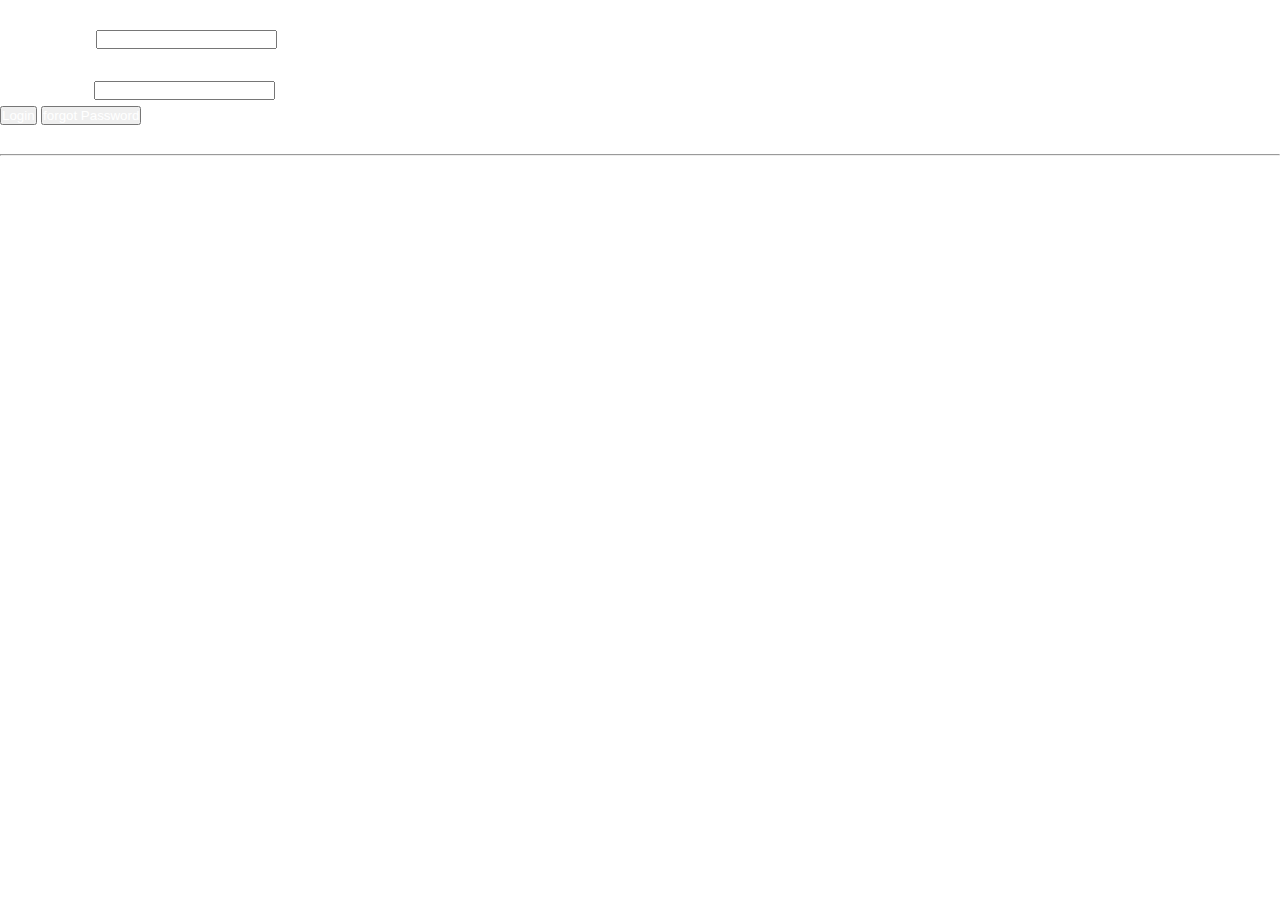
<file: index.html>
<!DOCTYPE html>
<html lang="en">
<head>
    <meta charset="UTF-8">
    <meta name="viewport" content="width=device-width, initial-scale=1.0">
    <title>ProConnect</title>
    <link rel="stylesheet" href="index.css">
    
   <style type="text/css">
   /* Global Styles */
  *{
  color: white;
  }
    </style>
</head>
<body>

  <header>
  <div class="getting_started_messege_container">
  <div class="getting_started_messege">
  <strong>Login to ZimFiscal</strong><br>

  </div>
  </div>
  </header>
  
  <div class="reg_form"> 
  <b>Username :&#160</b>
  <input><br> <br>
  <b>Password :&#160</b>
  <input type="password"><br> 
  
  <a href="home.html"><button>Login</button></a>
  <button>forgot Password</button><br><br>
  
  </div>
  <hr>
  <footer>
  <center>
  
  <small>
  &copy2025 Lucky Prince Demo Sys
  </small>
  
  </center>
  </footer>
  
</body>
</html>
</file>
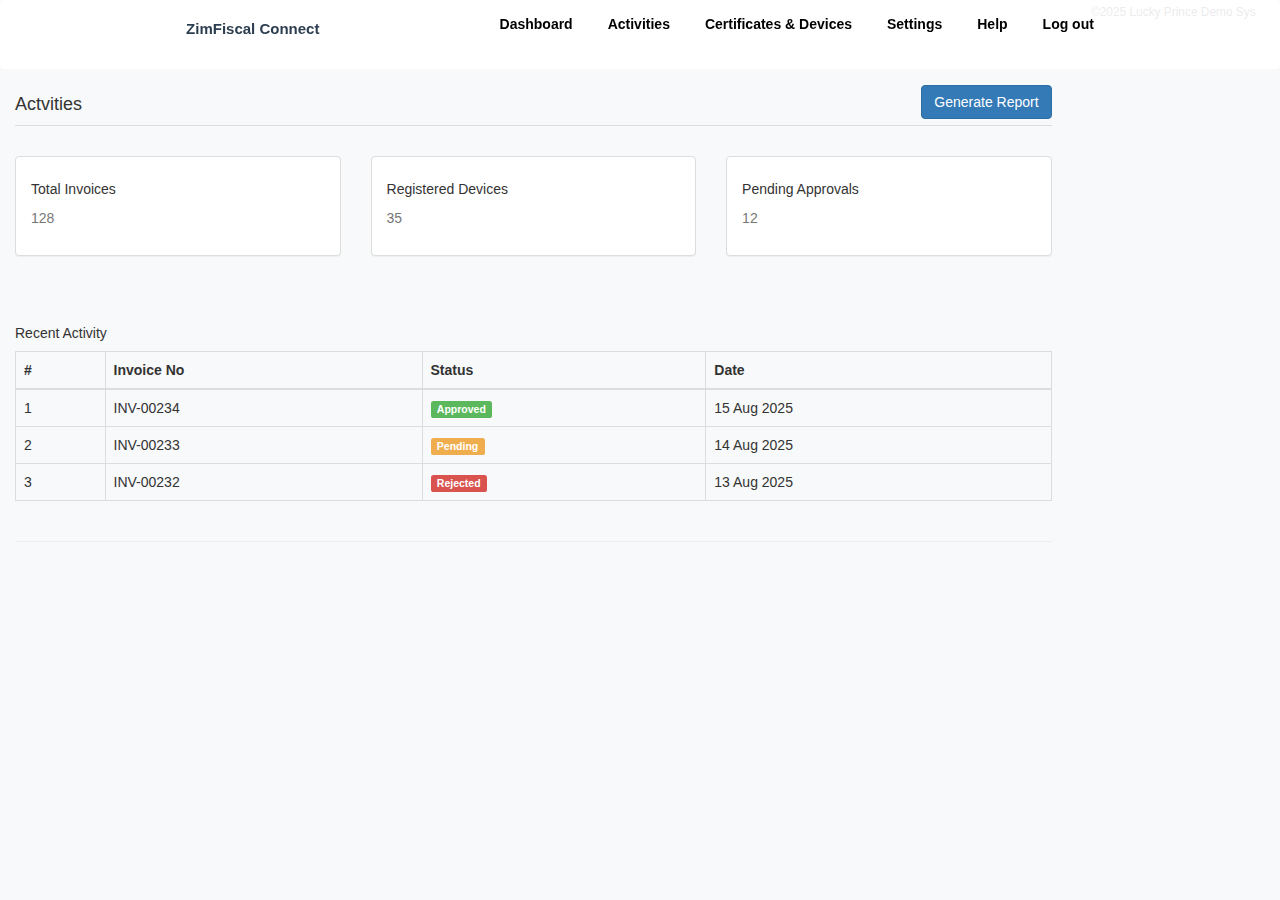
<file: history.html>
<!DOCTYPE html>
<html lang="en">
<head>
  <meta charset="UTF-8" />
  <meta name="viewport" content="width=device-width, initial-scale=1.0" />
  <title>Fiscal Dashboard</title>
  <link href="bootstrap.min.css" rel="stylesheet" />
  <link rel="stylesheet" href="index.css">
  <style>
    body {
      background-color: #f8f9fa;
    }
    .sidebar {
      min-height: 100vh;
      background-color: #343a40;
    }
    .sidebar a {
      color: #ffffff;
      display: block;
      padding: 12px 20px;
      text-decoration: none;
    }
    .sidebar a:hover {
      background-color: #495057;
    }
    .card {
      border: none;
      box-shadow: 0 2px 6px rgba(0,0,0,0.05);
    }
    .table th, .table td {
      vertical-align: middle;
    }
  </style>
</head>
<body>
    
    <!-- Sidebar -->
 <header>
  
  
      <!-- nav-->
      <nav class="navbar">
        <h5 class="logo">ZimFiscal Connect</h5>
        <button class="menu-toggle" onclick="toggleMenu()">☰</button>
        <ul class="nav-links" id="navLinks">
          <li><a class="" href="home.html">Dashboard</a></li>
         <li><a class="" href="#">Activities</a></li>
          <li class=""><a class="" href="#">Certificates & Devices</a></li>
          <li class=""><a class="" href="#">Settings</a></li>
          <li class=""><a class="" href="#">Help</a></li>
          <li class=""><a class="" href="login.html">Log out</a></li>
        </ul>
      </nav>
 </header>

    <!-- Main content -->
   
    <main class="col-md-10 col-lg-10" style="margin-top: 70px;">
    <div class="row">
    <div class="col-xs-12">
    <div class="clearfix" style="padding-top: 15px; border-bottom: 1px solid #ddd;">
    <h1 class="pull-left h4">Actvities</h1>
    <button class="btn btn-primary pull-right">Generate Report</button>
    </div>
    </div>
    </div>
    
    <!-- Cards -->
    <div class="row" style="margin-top: 30px;">
    <div class="col-sm-4">
    <div class="panel panel-default">
    <div class="panel-body">
    <h5>Total Invoices</h5>
    <p class="text-muted">128</p>
    </div>
    </div>
    </div>
    <div class="col-sm-4">
    <div class="panel panel-default">
    <div class="panel-body">
    <h5>Registered Devices</h5>
    <p class="text-muted">35</p>
    </div>
    </div>
    </div>
    <div class="col-sm-4">
    <div class="panel panel-default">
    <div class="panel-body">
    <h5>Pending Approvals</h5>
    <p class="text-muted">12</p>
    </div>
    </div>
    </div>
    </div>
    
    <!-- Recent Activity Table -->
    <div class="row" style="margin-top: 40px;">
    <div class="col-xs-12">
    <h5>Recent Activity</h5>
    <div class="table-responsive">
    <table class="table table-bordered">
    <thead>
    <tr>
    <th>#</th>
    <th>Invoice No</th>
    <th>Status</th>
    <th>Date</th>
    </tr>
    </thead>
    <tbody>
    <tr>
    <td>1</td>
    <td>INV-00234</td>
    <td><span class="label label-success">Approved</span></td>
    <td>15 Aug 2025</td>
    </tr>
    <tr>
    <td>2</td>
    <td>INV-00233</td>
    <td><span class="label label-warning">Pending</span></td>
    <td>14 Aug 2025</td>
    </tr>
    <tr>
    <td>3</td>
    <td>INV-00232</td>
    <td><span class="label label-danger">Rejected</span></td>
    <td>13 Aug 2025</td>
    </tr>
    </tbody>
    </table>
    </div>
    </div>
    </div>
    <hr>
    </main>
    
  </div>
</div>
<footer>
<center>
<small>
  &copy2025 Lucky Prince Demo Sys
  </small>
  </center>
  </footer>
<script src="bootstrap.min.js"></script>
<script type="text/javascript">
function toggleMenu() {
 const nav = document.getElementById("navLinks");
 nav.classList.toggle("active");
 }
 
</script>
</body>
</html>
</file>
<file: index.css>
/* Reset and base styles */
* {
margin: 0;
padding: 0;
box-sizing: border-box;
}

body {
font-family: 'Segoe UI', Tahoma, Geneva, Verdana, sans-serif;
line-height: 1.6;
color: #333;
}

/* Navigation */
.navbar {
display: flex;
justify-content: space-between;
align-items: center;
padding: 1rem 2rem;
background-color: rgba(255, 255, 255, 0.9);
position: fixed;
width: 100%;
top: 0;
z-index: 1000;
animation: fadeIn 1s ease-in-out;
}

.logo {
font-size: 1.5rem;
font-weight: bold;
color: #2c3e50;
}

.nav-links {
list-style: none;
display: flex;
}

.nav-links li {
margin-left: 1.5rem;
}

.nav-links a {
text-decoration: none;
color: black;
transition: color 0.3s ease;
}

.nav-links a:hover {
color: #18bc9c;
}

/* Hero Section */
.hero {
background: url('images/bg-image.jpg') center/cover no-repeat;
height: 100vh;
display: flex;
align-items: center;
justify-content: center;
text-align: center;
padding: 0 2rem;
animation: fadeIn 1s ease-in-out;

}

.hero-content h1 {
font-size: 3rem;
color: ;
margin-bottom: 1rem;
animation: fadeIn 1s ease-in-out;
}

.hero-content p {
font-size: 1.2rem;
margin-bottom: 2rem;
animation: fadeIn 1s ease-in-out;
}

.cta-button {
padding: 0.75rem 1.5rem;
background-color: #18bc9c;
color: #fff;
border: none;
border-radius: 5px;
text-decoration: none;
font-weight: bold;
transition: background-color 0.3s ease;
animation: fadeIn 2s ease-in-out;
}

.cta-button:hover {
background-color: #15a589;
}

/* Sections */
section {
padding: 4rem 2rem;
max-width: 1200px;
margin: 0 auto;
}

h2 {
text-align: center;
margin-bottom: 2rem;
color: #2c3e50;
}

/* Services */
.service-cards {
display: flex;
flex-wrap: wrap;
gap: 2rem;
justify-content: center;
}

.card {
background-color: #ecf0f1;
padding: 2rem;
border-radius: 10px;
flex: 1 1 300px;
text-align: center;
transition: transform 0.3s ease;
}

.card:hover {
transform: translateY(-5px);
}

.card h3 {
margin-bottom: 1rem;
color: #2c3e50;
}

/* Portfolio */
.portfolio-gallery {
display: grid;
grid-template-columns: repeat(auto-fit, minmax(250px, 1fr));
gap: 1.5rem;
}

.portfolio-gallery img {
width: 100%;
border-radius: 10px;
transition: transform 0.3s ease;
}

.portfolio-gallery img:hover {
transform: scale(1.05);
}

/* Testimonials */
.testimonial-cards {
display: flex;
flex-direction: column;
gap: 1.5rem;
align-items: center;
}

.testimonial {
background-color: #f9f9f9;
padding: 1.5rem;
border-radius: 8px;
max-width: 600px;
text-align: center;
box-shadow: 0 2px 10px rgba(0,0,0,0.05);
}

.testimonial h4 {
margin-top: 1rem;
font-size: 0.9rem;
color: #555;
}

/* Contact */
.contact form {
display: flex;
flex-direction: column;
gap: 1rem;
max-width: 500px;
margin: 0 auto;
}

.contact input,
.contact textarea {
padding: 0.75rem;
border: 1px solid #ccc;
border-radius: 5px;
font-family: inherit;
font-size: 1rem;
}

.contact button {
background-color: #18bc9c;
color: white;
border: none;
padding: 0.75rem;
font-size: 1rem;
border-radius: 5px;
cursor: pointer;
}

.contact button:hover {
background-color: #14927e;
}

/* Footer */
.footer {
background-color: #2c3e50;
color: white;
text-align: center;
font-weight: 300;
padding: 20px;
}


/* Common styles */
.hero {
  //background: #1a1a1a;
  padding: 40px 20px;
  text-align: center;
  position: relative;
}

.navbar {
  display: flex;
  justify-content: space-between;
  align-items: center;
  flex-wrap: wrap;
  padding-bottom: 20px;
}

.nav-links {
  list-style: none;
  display: flex;
  gap: 20px;
}

.nav-links li a {
  color: black;
  text-decoration: none;
  font-weight: bold;
}

.menu-toggle {
  display: none;
  font-size: 28px;
  background: none;
  border: none;
  cursor: pointer;
}

/* Responsive */
@media screen and (max-width: 768px) {
.menu-toggle {
    display: block;
    color: black;
    margin-right: -20%;
  }

  .nav-links {
    display: none;
    flex-direction: column;
    background-color: #2c3e50;
    position: absolute;
    top: 80px;
    right: 20px;
    padding: 20px;
    border-radius: 2px;
    z-index: 1000;
    color: white;
    opacity: .8;
    animation: fadeIn 1s ease-in-out;
  }
  
  .nav-links li a {
  color: white;
  text-decoration: none;
  font-weight: bold;
  animation: fadeIn 1s ease-in-out;
  }

  .nav-links.active {
    display: flex;
  }
}


/* Animations */

@keyframes slideDown {
  0% {
    transform: translateY(-100px);
  }
  100% {
    transform: translateY(0);
  }
}

@keyframes fadeIn {
  0% {
    opacity: 0;
  }
  100% {
    opacity: 1;
  }
}

@keyframes zoomIn {
  0% {
    transform: scale(0.5);
  }
  100% {
    transform: scale(1);
  }
}

@keyframes pulse {
  0% {
    transform: scale(1);
  }
  50% {
    transform: scale(1.1);
  }
  100% {
    transform: scale(1);
  }
}
</file>
